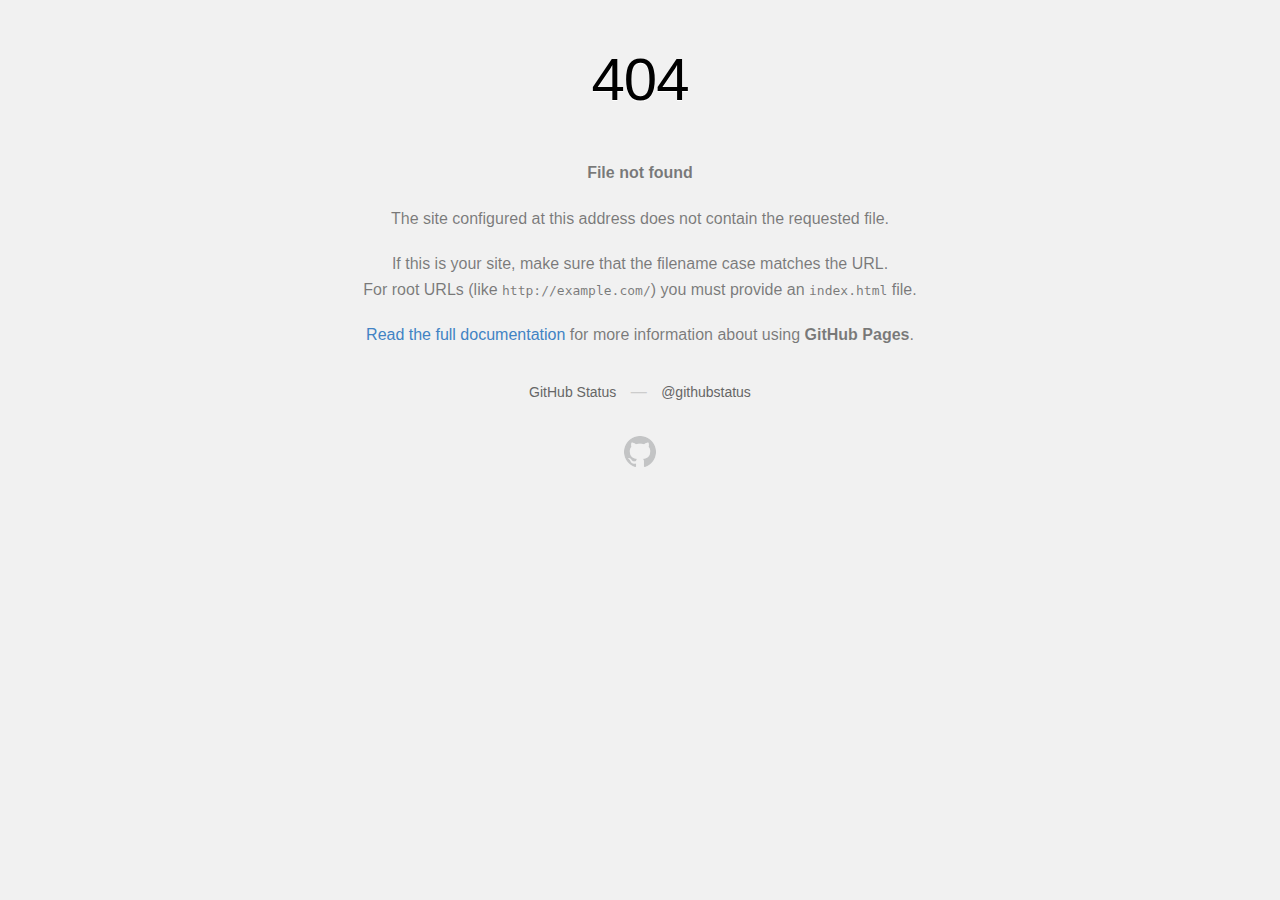
<file: bootstrap/fonts/arrow-down.html>
<!DOCTYPE html>
<html>
  <head>
    <meta http-equiv="Content-type" content="text/html; charset=utf-8">
    <meta http-equiv="Content-Security-Policy" content="default-src 'none'; style-src 'unsafe-inline'; img-src data:; connect-src 'self'">
    <title>Page not found &middot; GitHub Pages</title>
    <style type="text/css" media="screen">
      body {
        background-color: #f1f1f1;
        margin: 0;
        font-family: "Helvetica Neue", Helvetica, Arial, sans-serif;
      }

      .container { margin: 50px auto 40px auto; width: 600px; text-align: center; }

      a { color: #4183c4; text-decoration: none; }
      a:hover { text-decoration: underline; }

      h1 { width: 800px; position:relative; left: -100px; letter-spacing: -1px; line-height: 60px; font-size: 60px; font-weight: 100; margin: 0px 0 50px 0; text-shadow: 0 1px 0 #fff; }
      p { color: rgba(0, 0, 0, 0.5); margin: 20px 0; line-height: 1.6; }

      ul { list-style: none; margin: 25px 0; padding: 0; }
      li { display: table-cell; font-weight: bold; width: 1%; }

      .logo { display: inline-block; margin-top: 35px; }
      .logo-img-2x { display: none; }
      @media
      only screen and (-webkit-min-device-pixel-ratio: 2),
      only screen and (   min--moz-device-pixel-ratio: 2),
      only screen and (     -o-min-device-pixel-ratio: 2/1),
      only screen and (        min-device-pixel-ratio: 2),
      only screen and (                min-resolution: 192dpi),
      only screen and (                min-resolution: 2dppx) {
        .logo-img-1x { display: none; }
        .logo-img-2x { display: inline-block; }
      }

      #suggestions {
        margin-top: 35px;
        color: #ccc;
      }
      #suggestions a {
        color: #666666;
        font-weight: 200;
        font-size: 14px;
        margin: 0 10px;
      }

    </style>
  </head>
  <body>

    <div class="container">

      <h1>404</h1>
      <p><strong>File not found</strong></p>

      <p>
        The site configured at this address does not
        contain the requested file.
      </p>

      <p>
        If this is your site, make sure that the filename case matches the URL.<br>
        For root URLs (like <code>http://example.com/</code>) you must provide an
        <code>index.html</code> file.
      </p>

      <p>
        <a href="https://help.github.com/pages/">Read the full documentation</a>
        for more information about using <strong>GitHub Pages</strong>.
      </p>

      <div id="suggestions">
        <a href="https://githubstatus.com">GitHub Status</a> &mdash;
        <a href="https://twitter.com/githubstatus">@githubstatus</a>
      </div>

      <a href="/" class="logo logo-img-1x">
        <img width="32" height="32" title="" alt="" src="[data-uri]">
      </a>

      <a href="/" class="logo logo-img-2x">
        <img width="32" height="32" title="" alt="" src="[data-uri]">
      </a>
    </div>
  </body>
</html>
</file>
